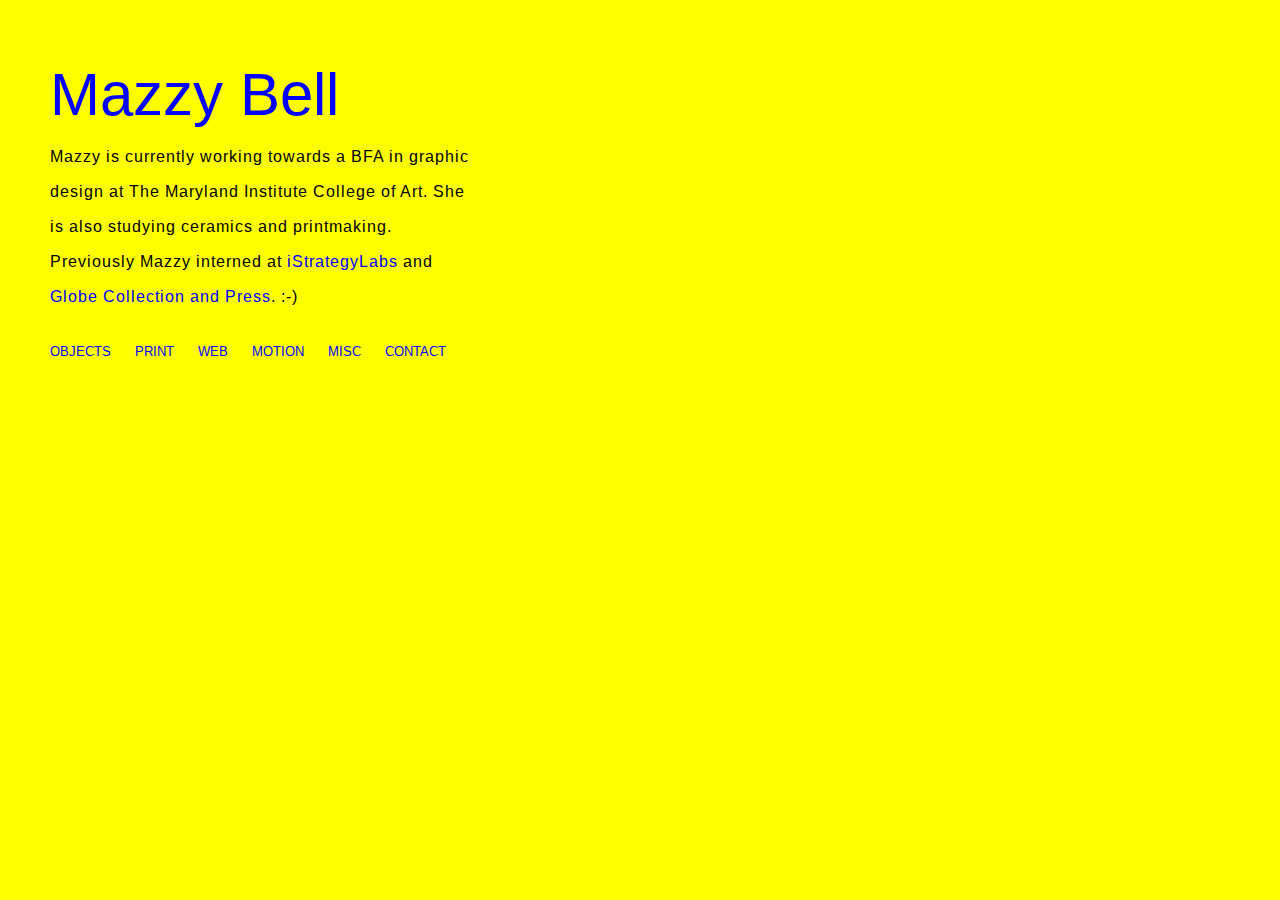
<file: index.html>
<!DOCTYPE html>
<html>
<head>
  <link rel="stylesheet" href="index.css">
  <link href="https://fonts.googleapis.com/css?family=Arimo" rel="stylesheet">
      <title>mazzy</title>
</head>

<body>
  <!-- <img class="name" src="name3.png"> -->

    <!-- <div class="email"> <h3> yesmazzy@gmail.com </h3> </div> -->
    <!-- <img class="smile" src="smile.png"> -->

 <h3 class="mazzy"> <a href="index.html"> Mazzy Bell </a> </h3>
  <div class="bio">
    <h1> Mazzy is currently working towards a BFA in graphic design at The Maryland Institute College of Art. She is also studying ceramics and printmaking. Previously Mazzy interned at <a href="https://isl.co/" class="intern">iStrategyLabs</a> and <a href="http://globeatmica.com/" class="intern"> Globe Collection and Press</a>. :-)  </h1>
  </div>

  <div class="navbig"> <a href="objects.html">
      <div class="nav"> <h2> objects </h2> <div class="nav-content"> <img  src="ceramics.png" class="content"> </a> </div> </div>

      <div class="nav"> <a href="print.html"><h2> print </h2> <div class="nav-content"> <img  src="print.png" class="content two"> </a></div> </div>

      <div class="nav"> <a href="web.html"><h2> web </h2> <div class="nav-content"> <img  src="web.png" class="content four"> </a></div> </div>

      <div class="nav"> <a href="motion.html"><h2> motion </h2> <div class="nav-content"> <img  src="motion.png" class="content"> </a></div> </div>

      <div class="nav"> <a href="misc.html"><h2> misc </h2> <div class="nav-content"> <img  src="misc.png" class="content three"> </a></div> </div>

      <div class="nav"> <a href="contact.html"><h2> contact </h2> <div class="nav-content"> <img  src="smile.png" class="content"> </a> </div> </div>
  </div>

</body>

</html>
</file>
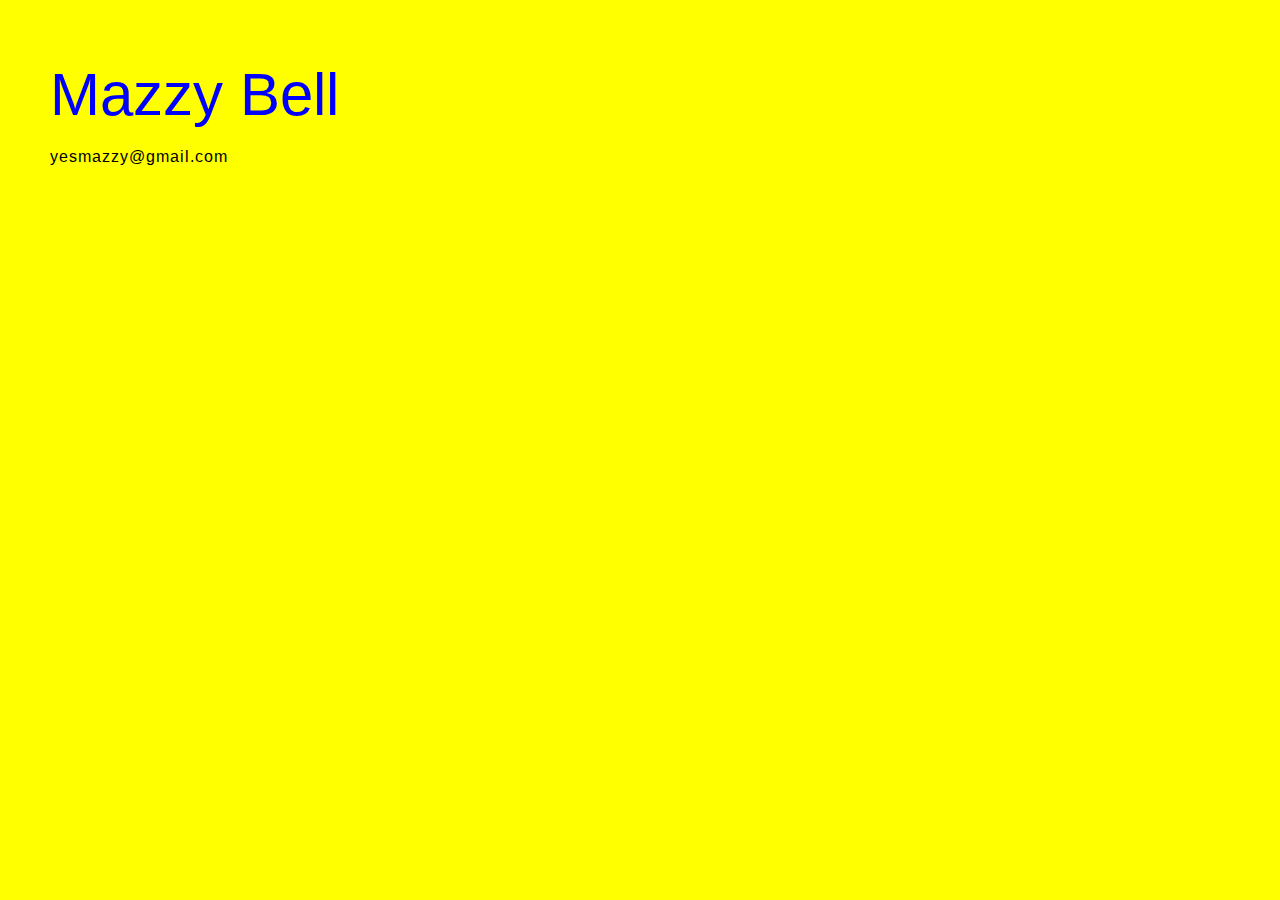
<file: contact.html>
<!DOCTYPE html>
<html>
<head>
  <link rel="stylesheet" href="index.css">
  <link href="https://fonts.googleapis.com/css?family=Arimo" rel="stylesheet">
      <title>mazzy</title>
</head>

<body>


  <a href="index.html">
  <h3 class="mazzy"> Mazzy Bell </h3>
  </a>


  <h1> yesmazzy@gmail.com </h1>
</body>
</html>
</file>
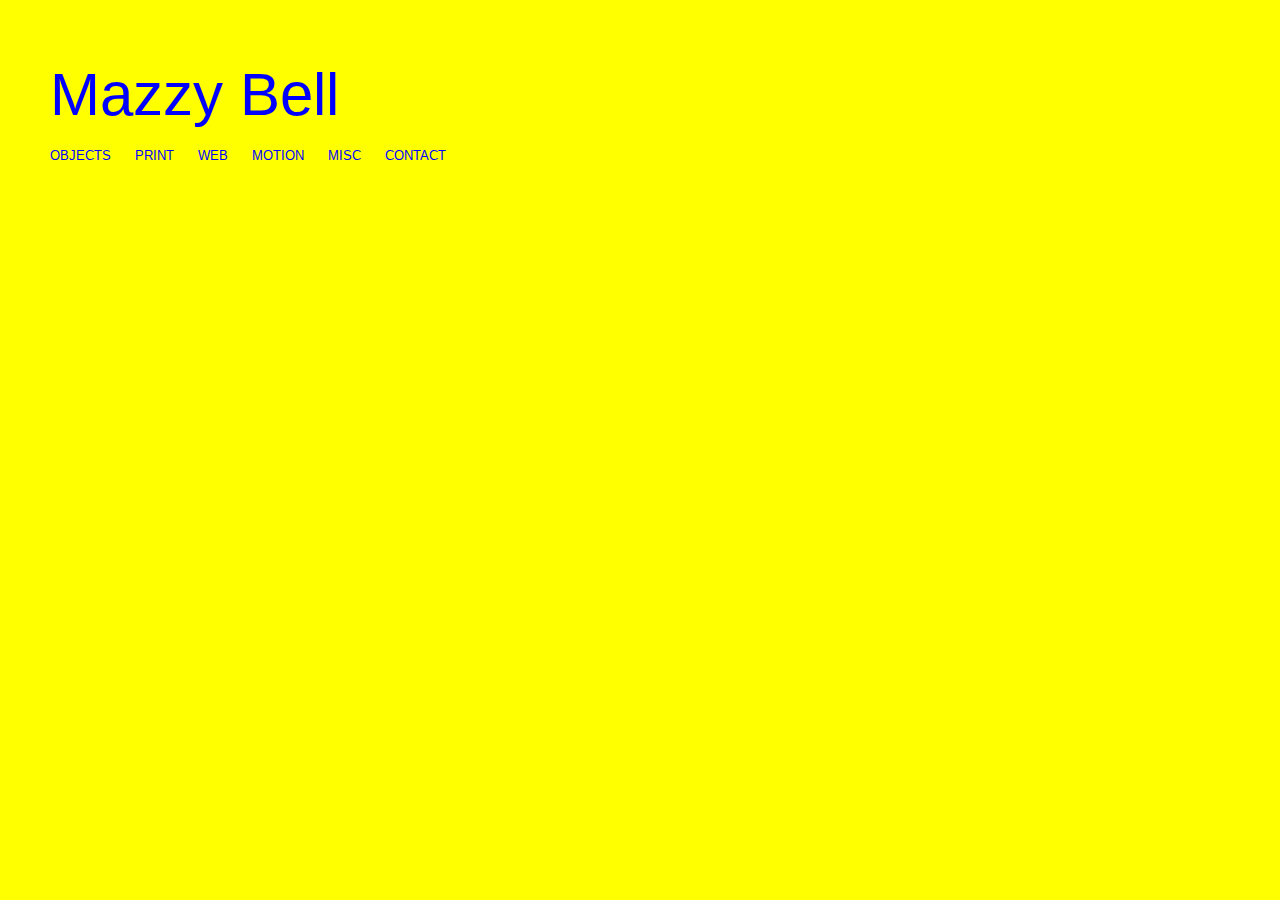
<file: motion.html>
<!DOCTYPE html>
<html>
<head>
  <link rel="stylesheet" href="index.css">
  <link href="https://fonts.googleapis.com/css?family=Arimo" rel="stylesheet">
      <title>mazzy</title>
</head>

<body>

  <a href="index.html">
  <h3 class="mazzy"> Mazzy Bell </h3>
  </a>
  <div class="navbig"> <a href="objects.html">
      <div class="nav"> <h2> objects </h2> <div class="nav-content"> <img  src="ceramics.png" class="content"> </a> </div> </div>

      <div class="nav"> <a href="print.html"><h2> print </h2> <div class="nav-content"> <img  src="print.png" class="content two"> </a></div> </div>

      <div class="nav"> <a href="web.html"><h2> web </h2> <div class="nav-content"> <img  src="web.png" class="content four"> </a></div> </div>

      <div class="nav"> <a href="motion.html"><h2> motion </h2> <div class="nav-content"> <img  src="motion.png" class="content"> </a></div> </div>

      <div class="nav"> <a href="misc.html"><h2> misc </h2> <div class="nav-content"> <img  src="misc.png" class="content three"> </a></div> </div>

      <div class="nav"> <a href="contact.html"><h2> contact </h2> <div class="nav-content"> <img  src="smile.png" class="content"> </a> </div> </div>
  </div>
  <div class="video">
        <iframe src="https://player.vimeo.com/video/195330036" width="460" height="250" frameborder="0" webkitallowfullscreen mozallowfullscreen allowfullscreen></iframe>
        <p>
        <a href="https://vimeo.com/195330036"></a> </p>
  </div>

  <div class="video">
    <iframe src="https://player.vimeo.com/video/184402942" width="460" height="250" frameborder="0" webkitallowfullscreen mozallowfullscreen allowfullscreen></iframe>
<a href="https://vimeo.com"></a></p>
  </div>



</body>
</html>
</file>
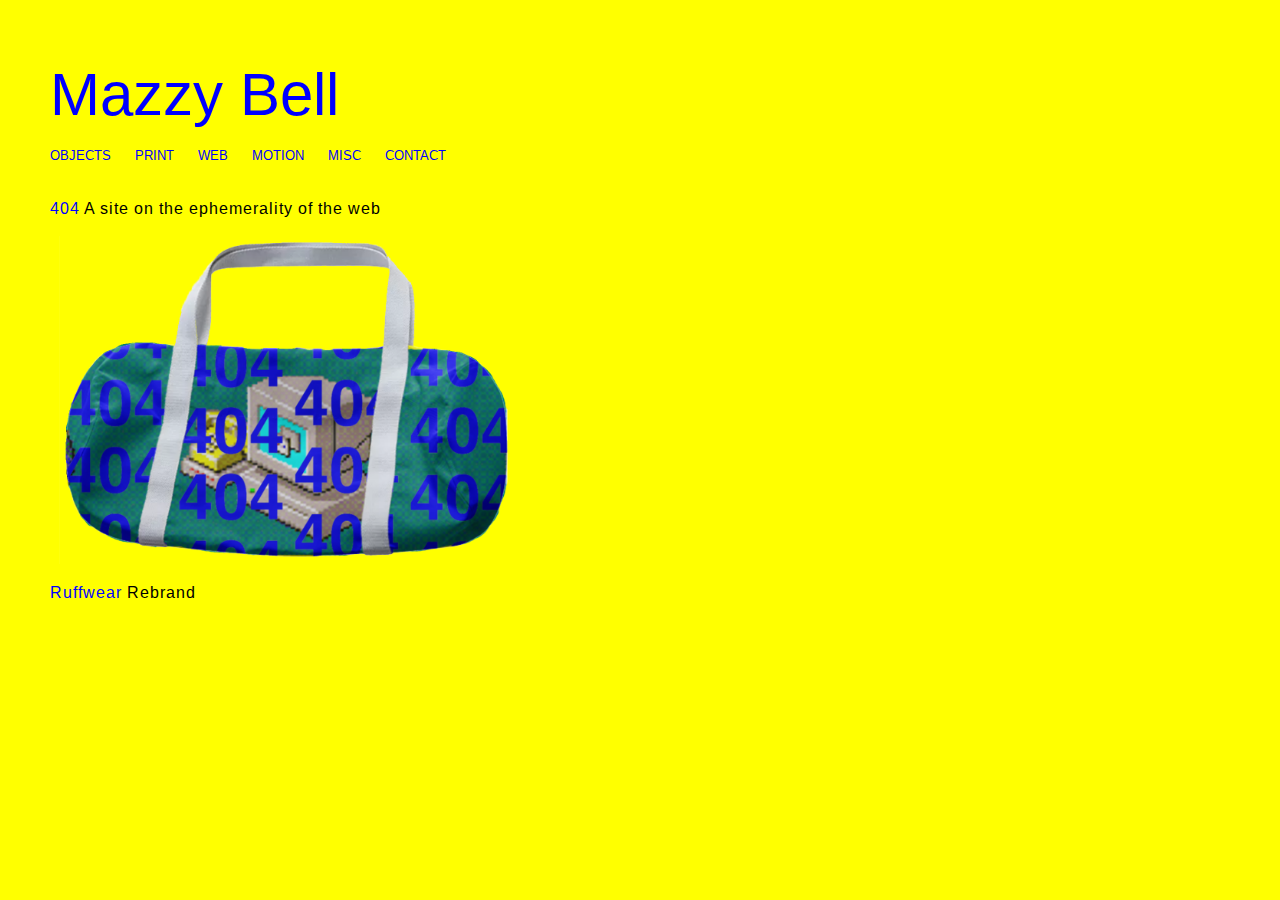
<file: web.html>
<!DOCTYPE html>
<html>
<head>
  <link rel="stylesheet" href="index.css">
  <link href="https://fonts.googleapis.com/css?family=Arimo" rel="stylesheet">
      <title>mazzy</title>
</head>

<body>

  <a href="index.html">
  <h3 class="mazzy"> Mazzy Bell </h3>
  </a>
  <div class="navbig"> <a href="objects.html">
      <div class="nav"> <h2> objects </h2> <div class="nav-content"> <img  src="ceramics.png" class="content"> </a> </div> </div>

      <div class="nav"> <a href="print.html"><h2> print </h2> <div class="nav-content"> <img  src="print.png" class="content two"> </a></div> </div>

      <div class="nav"> <a href="web.html"><h2> web </h2> <div class="nav-content"> <img  src="web.png" class="content four"> </a></div> </div>

      <div class="nav"> <a href="motion.html"><h2> motion </h2> <div class="nav-content"> <img  src="motion.png" class="content"> </a></div> </div>

      <div class="nav"> <a href="misc.html"><h2> misc </h2> <div class="nav-content"> <img  src="misc.png" class="content three"> </a></div> </div>

      <div class="nav"> <a href="contact.html"><h2> contact </h2> <div class="nav-content"> <img  src="smile.png" class="content"> </a> </div> </div>
  </div>
  <a href="http://statistician-rose-23835.bitballoon.com/"> <h1> 404  </a> A site on the ephemerality of the web </h1>
  <img src="404.png" class="sub">
  <h1> <a href="ruffwear.com"> Ruffwear </a> Rebrand <h1>
      <iframe src="https://player.vimeo.com/video/202066454" width="460" height="250" frameborder="0" webkitallowfullscreen mozallowfullscreen allowfullscreen></iframe>




</body>
</html>
</file>
<file: index.css>
html, body {
  max-width: 100vw;
  padding: 0;
  margin: 0;
  cursor: crosshair;
  background-color: yellow;
}

h3 {
  font-family: 'Arimo', sans-serif;
  font-size: 60px;
  font-weight: 500;
  padding: 0px 0px 0px 50px;
  margin-bottom: -1px;
}

.intern {
  text-decoration: underline;
  color: pink;
}

.mazzy {
  text-shadow: 0px 0px 30px 0px pink;
}


h1 {
  font-family: 'Arimo', sans-serif;
  font-size: 16px;
  font-weight: 500;
  text-align: left;
  line-height: 35px;
  letter-spacing: 1px;
  padding: 0px 0px 0px 50px;

}

h2 {
  font-family: 'Arimo', sans-serif;
  font-size: 18px;
  font-weight: 500;
  font-variant: small-caps;
}

.bio {
  width: 330px;
  min-width: 37%;
  bottom: 50px;


}

/*.name {

  padding: 50px 25px 5px 50px;
  width: 310px;
  min-width: 36%;
}*/

/*.smile {
  float: right;
  padding-right: 30px;
  width: 25%;
  padding-top: 10px;
}*/

.navbig {
  padding: 0px 0px 0px 50px;
  display: inline-block;

}

.nav {
  display: inline-block;
  padding: 0px 20px 0px 0px;
  position: relative;
  cursor: pointer;
  text-decoration: none;
  color: black;
}

.nav:hover {
  text-shadow: 1px 1px lightblue;
  color: black;
  text-decoration: none;
}

.nav-content {
      display: none;
      position: absolute;
      z-index: 1;
      cursor: pointer;
}

.content {
  height: 70px;
  padding: -50px;
  cursor: pointer;
}

.two {
  margin-left: -15px;
}

.four {
  margin-left: -23px;
}

.three {
  margin-left: -35px;
}

.nav:hover .nav-content {
  display: block;
  cursor: pointer;
  color: black;
  text-decoration: none;
}

a:visited {
  color: blue;
  text-decoration: none;
    cursor: pointer;
}


a:link {
  color: blue;
  text-decoration: none;
    cursor: pointer;
}


.video {
  padding: 30px 0px 0px 50px;
}

.sub {
  width: 460px;
  padding: 0px 0px 0px 50px;
  display: block;
}

p {
  font-family: 'Arimo', sans-serif;
  font-size: 13px;
  font-weight: 500;
  text-align: left;
  /*line-height: 35px;*/
  letter-spacing: 1px;
  padding-left:50px;
}
</file>
